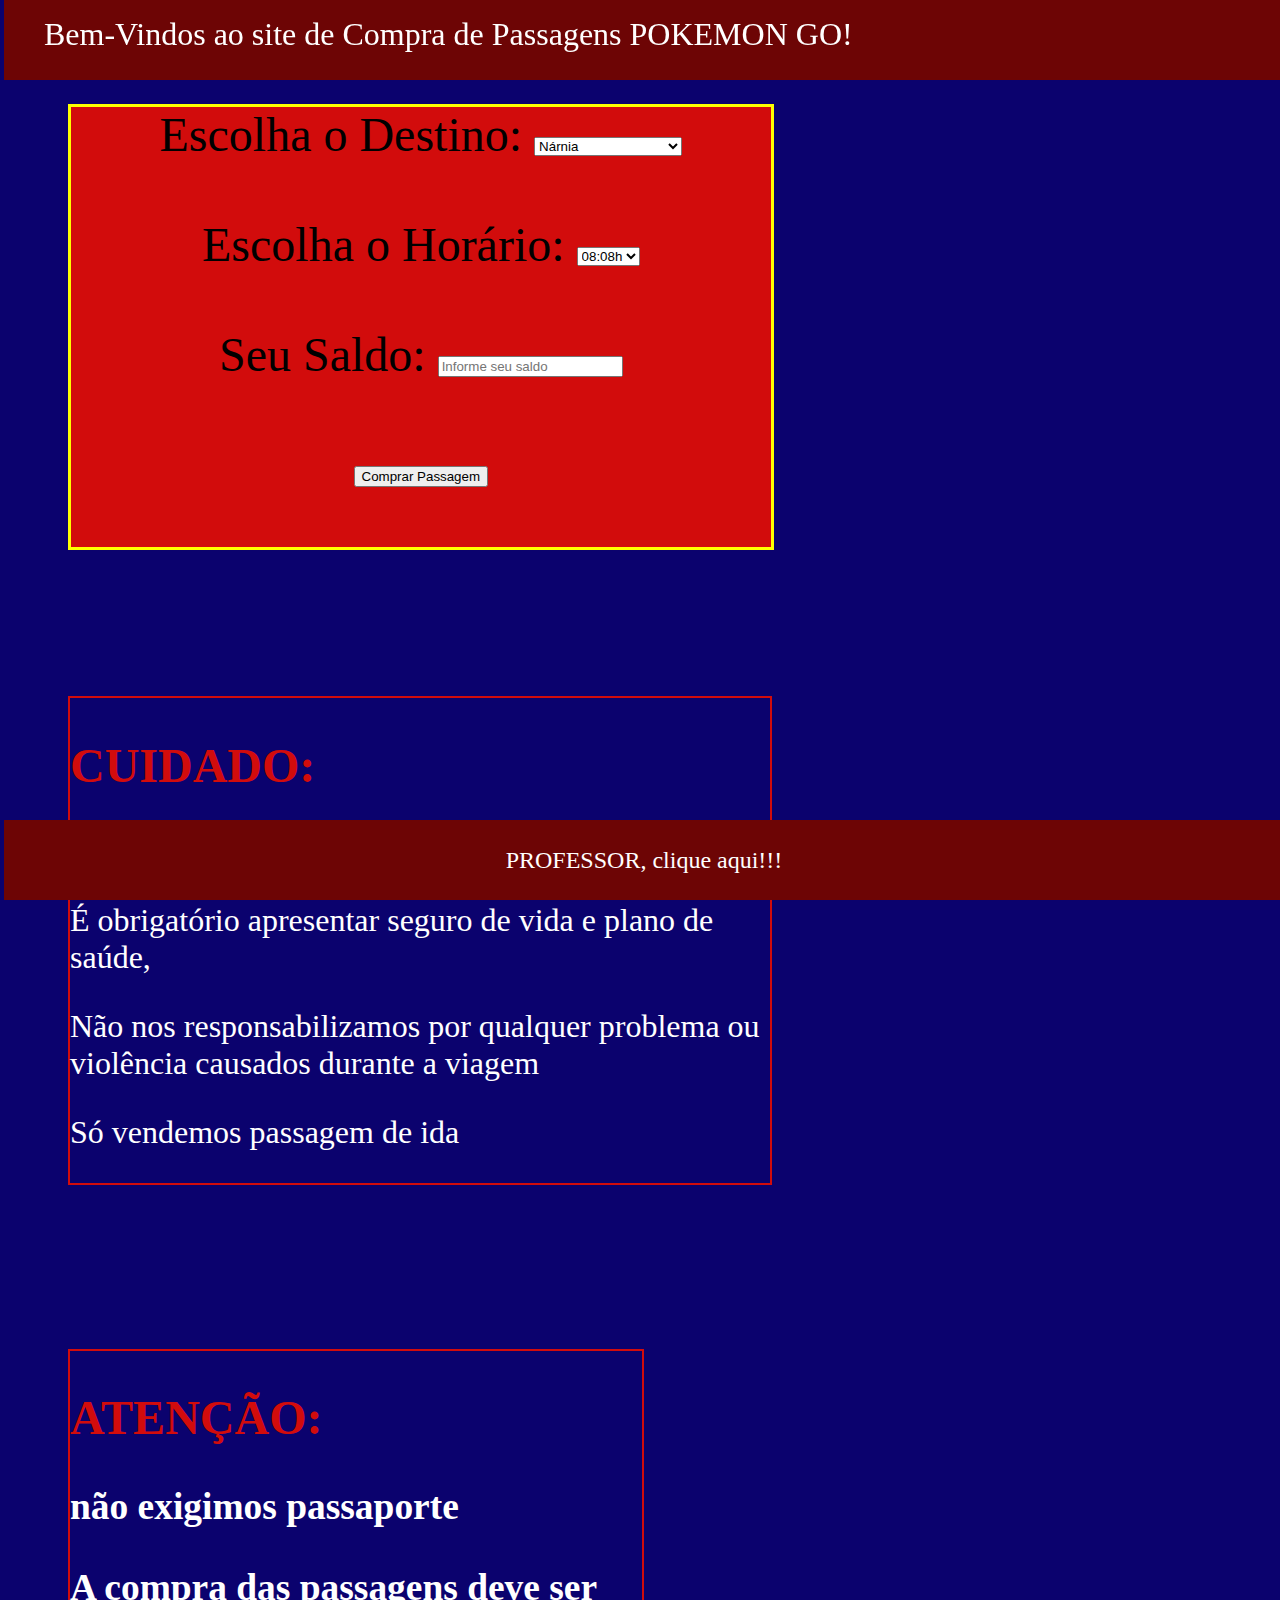
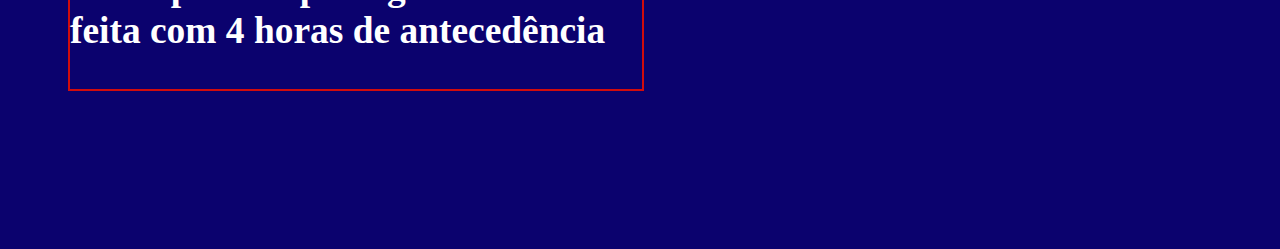
<file: index.html>
<!DOCTYPE html>
<html lang="pt-br">
<head>
  <meta charset="UTF-8">
  <meta name="viewport" content="width=device-width, initial-scale=1.0">
  <link rel="stylesheet" href="index.css">
  <link rel="stylesheet" href="common.css">
  <title>Sistema de Compra de Passagens</title>
</head>
<body>
  <style>
    @import url('https://fonts.googleapis.com/css2?family=Dancing+Script&display=swap');
  </style>
  <header>
    <ul>
      <li><a href="index.html">Bem-Vindos ao site de Compra de Passagens POKEMON GO!</a></li>
      </ul>
</header>
<br />
<br />


<div id="viagem">
 <label for="destino">Escolha o Destino:</label>
  <select id="destino">
    <option value="1">Nárnia</option>
    <option value="2">Hogwarts</option>
    <option value="3">Grand Line</option>
    <option value="4">Pousada Sekizenkan</option>
  </select>
  <br />
  <br />

  <label for="horario">Escolha o Horário:</label>
  <select id="horario">
    <option value="morning">08:08h</option>
    <option value="afternoon">14:14h</option>
    <option value="evening">20:20h</option>
  </select>
  <br />
  <br />



  <label for="saldo">Seu Saldo:</label>
  <input type="number" id="saldo" placeholder="Informe seu saldo" />
  <br />
  <br />


 <button Onclick="comprarPassagem()">Comprar Passagem</button>
 <br />
 <br />
</div>


 <br />
<div id="cuidado">
<h2>CUIDADO:</h2>
<p>Viagens propensas a danos físicos e mentais,</p>
<p>É obrigatório apresentar seguro de vida e plano de saúde,</p>
<p>Não nos responsabilizamos por qualquer problema ou violência causados durante a viagem</p>
<p>Só vendemos passagem de ida</p>
</div>
<br />
<br />

<div id="regras">
  <h2>ATENÇÃO:</h2>
  <h3>não exigimos passaporte</h3>
  <h3>A compra das passagens deve ser feita com 4 horas de antecedência</h3>
  </div>
  <br />
  <br />
  <br />
  <br />
  <br />

   
<div class="bottom-navbar">
  <a href="pokemon.html" class="nav-item">PROFESSOR, clique aqui!!!</a>
</div>

  <script src="script.js"></script>
</body>
</html>
</file>
<file: index.css>
body{
    background-color: #0b026e;
    margin: 4PX;
}
#viagem{
    background-color: #d20c0c;
    border: 3px solid yellow;
    width: 55%;
    margin: 4rem;
    font-size: 3rem;
    text-align: center;
    align-items: center;
}

#cuidado{
    border: 2px solid #d20c0c;
    width: 55%;
    margin: 4rem;
}

#regras{
    border: 2px solid #d20c0c;
    margin-left: 0;
    margin-right: 0;
    margin: 4rem;
    width: 45%;
    height: 45%;
    font-size: 2rem;
    color: white;
}

table{
    width: 100%;
    height: 3rem;
}



p{
    color: white;
    font-size: 2rem;
}

h2{
    font-size: 3rem;
    color: #d20c0c;
}
</file>
<file: common.css>
header{
    z-index: 100;
    position: fixed;
    top: 0;
    width: 100%;
    height: 5rem;
    background-color: rgb(109, 5, 5);
    margin-left: 0;
    margin-right: 0;
}

header h1{
    color: white;
    margin: 4px;
    text-align: center;
    margin-top: 1rem;
    text-align: center;
    
}

header ul{
  position: fixed;
  margin: 0;
  top: 1rem;
}

header ul li{
  display: inline-block;
  text-align: center;
}

header ul li a{
  font-size: 2rem;
  text-decoration: none;
  color: white; 
  text-align: center;
}

header:hover {
  background-color: #555;
}


.bottom-navbar {
    display: flex;
    justify-content: space-around;
    align-items: center;
    background-color: rgb(109, 5, 5);
    color: #fff;
    position: fixed;
    bottom: 0;
    width: 100%;
    height: 5rem;
    font-size: 1.5rem;
    margin-left: 0;
    margin-right: 0;
  }
  
  .nav-item {
    text-decoration: none;
    color: #fff;
    padding: 10px;
    border-radius: 5px;
    margin-left: 0;
    margin-right: 0;
  }
  
  .nav-item:hover {
    background-color: #555;
  }
</file>
